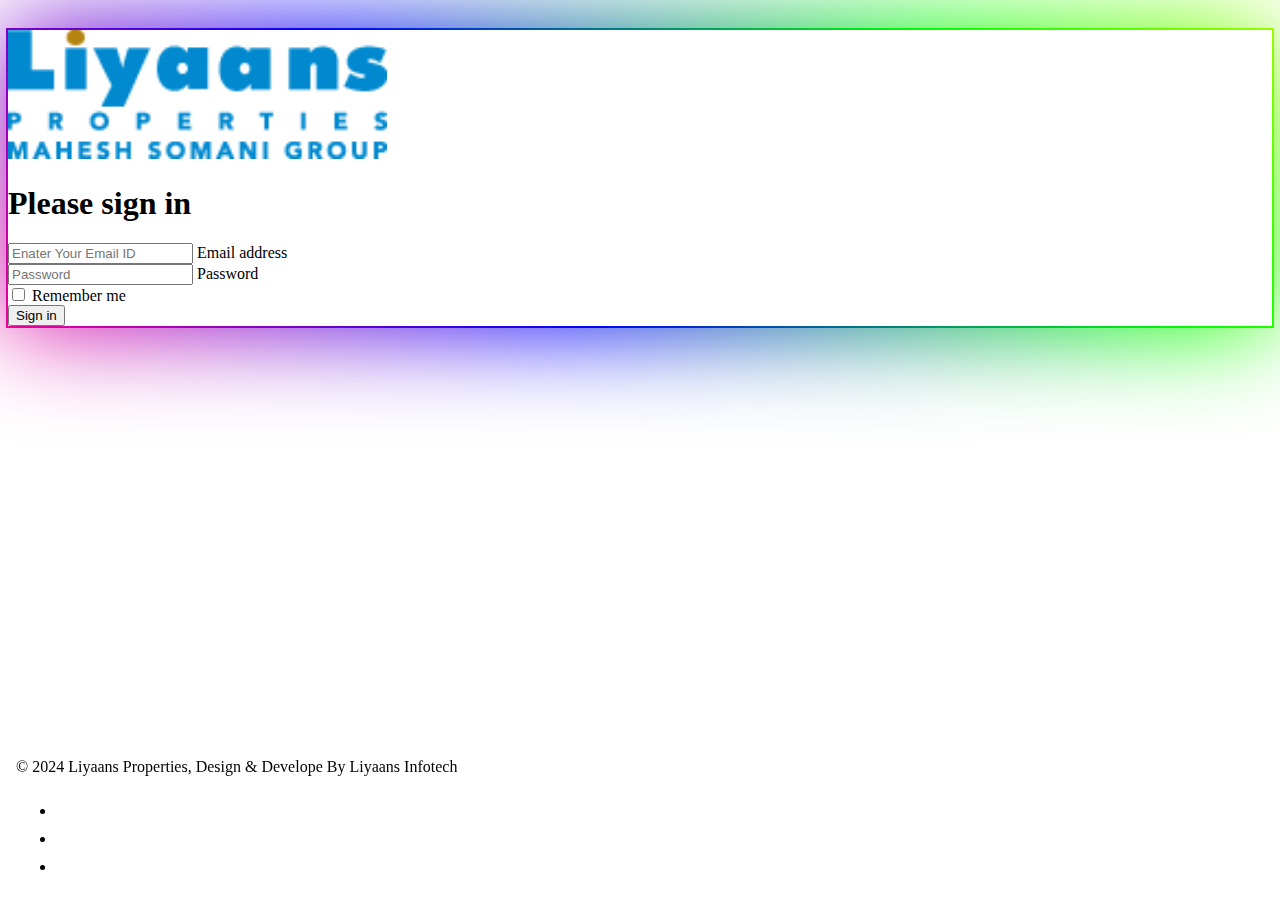
<file: index.html>
<!doctype html>
<html lang="en">
  <head>
    <meta charset="utf-8">
    <meta name="viewport" content="width=device-width, initial-scale=1">
    <title>Developer House</title>
    <link rel="canonical" href="https://getbootstrap.com/docs/5.2/examples/footers/">
    <link rel="stylesheet" href="style.css">
    <link rel="icon" href="img/logo.png">
    <link href="https://cdn.jsdelivr.net/npm/bootstrap@5.2.3/dist/css/bootstrap.min.css" rel="stylesheet" integrity="sha384-rbsA2VBKQhggwzxH7pPCaAqO46MgnOM80zW1RWuH61DGLwZJEdK2Kadq2F9CUG65" crossorigin="anonymous">
  </head>
  <body>
    <body>
    
      <main class="container position-absolute top-50 start-50 translate-middle shadow-lg p-3 mb-5 bg-white rounded form-signin w-100 mx-auto">
        <div class="block p-3">
        <!-- <form> -->
          <div class=" text-center">
          <img class="mb-4" src="img/logo.png" alt="Liyaans Properties" width="30%" height="20%">
          <h1 class="h3 mb-3 fw-normal">Please sign in</h1>
        </div>
          <div class="form-floating mb-2">
            <input type="email" class="form-control" id="email" name="email" placeholder="Enater Your Email ID" required>
            <label for="floatingInput">Email address</label>
          </div>
          <div class="form-floating">
            <input type="password" class="form-control" id="password" name="password" placeholder="Password" required>
            <label for="floatingPassword">Password</label>
          </div>
      
          <div class="checkbox mb-3 mt-3">
            <label>
              <input type="checkbox" value="remember-me"> Remember me
            </label>
          </div>
          <button class="text-center btn btn-lg btn-primary" type="submit" onClick="login()">Sign in</button>
        </div>
        <!-- </form> -->
      </main>
      <div class="container footer">
        <footer class="d-flex flex-wrap justify-content-between align-items-center py-3 my-4 border-top">
          <div class="col-12 d-flex align-items-center">
           
            <span class="mb-3 mb-md-0 text-muted">© 2024 Liyaans Properties, Design & Develope By Liyaans Infotech</span>
          </div>
      
          <ul class="nav col-12 justify-content-end list-unstyled d-flex">
            <li class="ms-3"><a class="text-muted" href="#"><svg class="bi" width="24" height="24"><use xlink:href="#twitter"></use></svg></a></li>
            <li class="ms-3"><a class="text-muted" href="#"><svg class="bi" width="24" height="24"><use xlink:href="#instagram"></use></svg></a></li>
            <li class="ms-3"><a class="text-muted" href="#"><svg class="bi" width="24" height="24"><use xlink:href="#facebook"></use></svg></a></li>
          </ul>
        </footer>
      </div>
      </body>
      <script>
        //start login from javascrypt
       function login(){
        var email=document.getElementById('email').value;
        var password=document.getElementById('password').value;
        if(email!="" && password!=""){
        alert("you are successfully Login");
         window.location.replace("project-dashboard.html");
        }
        else{
          alert("Type Your Email and Password")
        }
        }
      </script>
    <script src="https://cdn.jsdelivr.net/npm/bootstrap@5.2.3/dist/js/bootstrap.bundle.min.js" integrity="sha384-kenU1KFdBIe4zVF0s0G1M5b4hcpxyD9F7jL+jjXkk+Q2h455rYXK/7HAuoJl+0I4" crossorigin="anonymous"></script>
  </body>
</html>
</file>
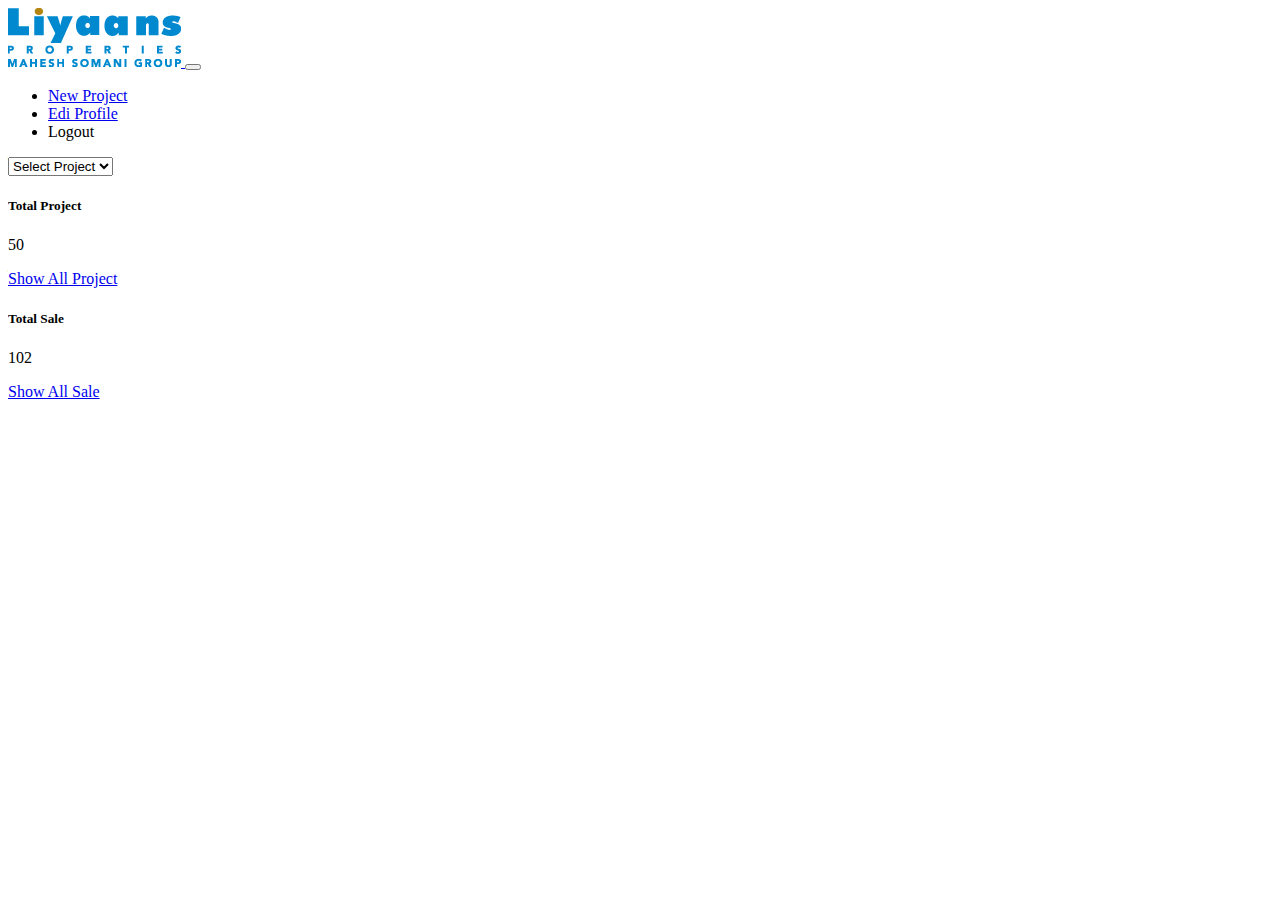
<file: project-dashboard.html>
<!doctype html>
<html lang="en">

<head>
    <meta charset="utf-8">
    <meta name="viewport" content="width=device-width, initial-scale=1">
    <title>Liyaans Infotech</title>
    <link href="https://cdn.jsdelivr.net/npm/bootstrap@5.2.3/dist/css/bootstrap.min.css" rel="stylesheet"
        integrity="sha384-rbsA2VBKQhggwzxH7pPCaAqO46MgnOM80zW1RWuH61DGLwZJEdK2Kadq2F9CUG65" crossorigin="anonymous">
</head>

<body>
    <nav class="navbar navbar-expand-lg bg-light">
        <div class="container-fluid">
            <a class="navbar-brand" href="#"> <img class="mb-4" src="img/logo.png" alt="Liyaans Properties">
            </a>
            <button class="navbar-toggler" type="button" data-bs-toggle="collapse" data-bs-target="#navbarNav"
                aria-controls="navbarNav" aria-expanded="false" aria-label="Toggle navigation">
                <span class="navbar-toggler-icon"></span>
            </button>
            <div class="collapse navbar-collapse" id="navbarNav">
                <ul class="navbar-nav ms-auto px-5">
                    <li class="nav-item">
                        <a class="nav-link active" aria-current="page" href="#">New Project</a>
                    </li>
                    <!-- <li class="nav-item">
                        <a class="nav-link" href="#">Features</a>
                    </li> -->
                    <li class="nav-item">
                        <a class="nav-link" href="#">Edi Profile</a>
                    </li>
                    <li class="nav-item">
                        <a class="nav-link ">Logout</a>
                    </li>
                </ul>
            </div>
        </div>
    </nav>
    <div class="container">
        <div class="row pb-2">
            <select class="form-select form-select-lg mb-3" id="project" onchange="selectProject()" aria-label=".form-select-lg example">
                <option selected>Select Project</option>
                <option value="1"> Project 1</option>
                <option value="2"> Project 2</option>
                <option value="3"> Project 3</option>
                <option value="4"> Project 4</option>
                <option value="5"> Project 5</option>
                <option value="6"> Project 6</option>
                <option value="7"> Project 7</option>
                <option value="8"> Project 8</option>
                <option value="9"> Project 9</option>
                <option value="10"> Project 10</option>                
            </select>
        </div>
    </div>
    <div class="container">
        <div class="row">
            <div class="col-sm-6">
              <div class="card">
                <div class="card-body shadow-lg">
                  <h5 class="card-title">Total Project</h5>
                  <p class="card-text">50</p>
                  <a href="#" class="btn btn-primary">Show All Project</a>
                </div>
              </div>
            </div>
            <div class="col-sm-6">
              <div class="card">
                <div class="card-body shadow-lg">
                  <h5 class="card-title">Total Sale</h5>
                  <p class="card-text">102</p>
                  <a href="#" class="btn btn-primary">Show All Sale</a>
                </div>
              </div>
            </div>
          </div>
    </div>
    <script>
        function selectProject(){
           if(document.getElementById("project").value !="")
           {
            alert("Thank you for Select Project");
            window.location.replace("project/index.html");
           }
           else{
            alert("Select Project First");
           }
        }
    </script>
    <script src="https://cdn.jsdelivr.net/npm/bootstrap@5.2.3/dist/js/bootstrap.bundle.min.js"
        integrity="sha384-kenU1KFdBIe4zVF0s0G1M5b4hcpxyD9F7jL+jjXkk+Q2h455rYXK/7HAuoJl+0I4"
        crossorigin="anonymous"></script>
</body>

</html>
</file>
<file: style.css>
footer {  
    padding: 0.5em;
    position:fixed;
    bottom:0;
    width:100%
  }
  .block {
	position: relative;
	margin: 30px auto 0;
	
	background: linear-gradient(0deg, #ffffff, #ffffff);
}

.block:before, .block:after {
	content: '';
	position: absolute;
	left: -2px;
	top: -2px;
	background: linear-gradient(45deg, #fb0094, #0000ff, #00ff00,#ffff00, #ff0000, #fb0094, 
		#0000ff, #00ff00,#ffff00, #ff0000);
	background-size: 400%;
	width: calc(100% + 4px);
	height: calc(100% + 4px);
	z-index: -1;
	animation: steam 20s linear infinite;
}

@keyframes steam {
	0% {
		background-position: 0 0;
	}
	50% {
		background-position: 400% 0;
	}
	100% {
		background-position: 0 0;
	}
}

.block:after {
	filter: blur(50px);
}
</file>
